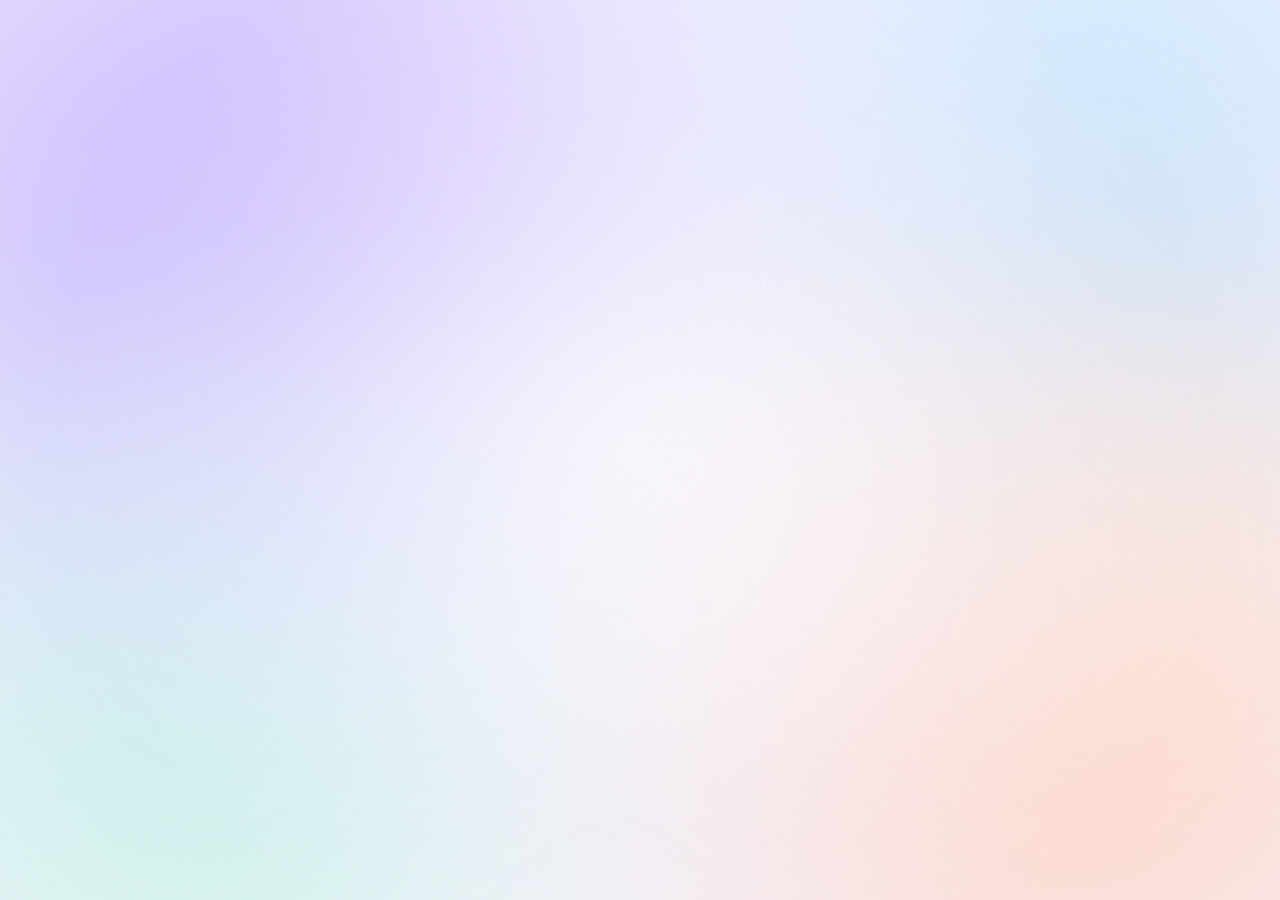
<file: aurora.html>
<!DOCTYPE html>
<html lang="en">
<head>
  <meta charset="UTF-8">
  <meta name="viewport" content="width=device-width, initial-scale=1.0">
  <title>Aurora Light — Pure Background</title>
  <style>
    /* ==========================================================================
       AURORA LIGHT — PURE ANIMATED BACKGROUND
       Color Palette:
       - Base: #F7F4FF
       - Lilac: #C9B8FF
       - Peach: #FFD3C2
       - Mint:  #BFF5E3
       - Sky:   #BFE3FF
       - Indigo Accent (10%): #4F46E5
       - Pink Accent (8%):    #F43F9D
       ========================================================================== */

    *, *::before, *::after {
      box-sizing: border-box;
      margin: 0;
      padding: 0;
    }

    html, body {
      width: 100%;
      height: 100%;
      overflow: hidden;
      background-color: #F7F4FF;
      user-select: none;
      -webkit-user-select: none;
    }

    /* Fullscreen Aurora Canvas Viewport */
    .aurora-viewport {
      position: fixed;
      inset: 0;
      width: 100vw;
      height: 100vh;
      overflow: hidden;
      background-color: #F7F4FF;
    }

    /* ─── 1. GRAIN TEXTURE (3% OPACITY) ─────────────────────────────────────── */
    .aurora-grain-overlay {
      position: absolute;
      inset: 0;
      width: 100%;
      height: 100%;
      pointer-events: none;
      z-index: 20;
      opacity: 0.03;
      background-image: url("data:image/svg+xml,%3Csvg viewBox='0 0 240 240' xmlns='http://www.w3.org/2000/svg'%3E%3Cfilter id='grainNoise'%3E%3CfeTurbulence type='fractalNoise' baseFrequency='0.85' numOctaves='3' stitchTiles='stitch'/%3E%3C/filter%3E%3Crect width='100%25' height='100%25' filter='url(%23grainNoise)'/%3E%3C/svg%3E");
    }

    /* ─── 2. CENTRAL RADIAL LIGHT GLOW ──────────────────────────────────────── */
    .aurora-centre-glow {
      position: absolute;
      inset: 0;
      width: 100%;
      height: 100%;
      pointer-events: none;
      z-index: 10;
      background: radial-gradient(circle at 50% 50%, rgba(255, 255, 255, 0.65) 0%, rgba(247, 244, 255, 0.3) 45%, transparent 75%);
    }

    /* ─── 3. LARGE BLURRED MESH BLOBS (BLUR 140PX) ──────────────────────────── */
    .aurora-mesh-stage {
      position: absolute;
      inset: 0;
      width: 100%;
      height: 100%;
      pointer-events: none;
      z-index: 1;
      filter: blur(140px);
      -webkit-filter: blur(140px);
      transform: translate3d(0, 0, 0);
    }

    .aurora-blob {
      position: absolute;
      border-radius: 50%;
      pointer-events: none;
      transform-origin: center center;
      will-change: transform;
      mix-blend-mode: soft-light;
    }

    /* Blob 1: Lilac — Top Left (Largest) */
    .blob-lilac {
      width: 800px;
      height: 800px;
      top: -160px;
      left: -160px;
      background: #C9B8FF;
      opacity: 0.88;
      animation: floatLilac 38s ease-in-out infinite alternate;
    }

    /* Blob 2: Peach — Bottom Right */
    .blob-peach {
      width: 720px;
      height: 720px;
      bottom: -150px;
      right: -150px;
      background: #FFD3C2;
      opacity: 0.85;
      animation: floatPeach 40s ease-in-out infinite alternate;
    }

    /* Blob 3: Mint — Bottom Left */
    .blob-mint {
      width: 640px;
      height: 640px;
      bottom: -120px;
      left: -120px;
      background: #BFF5E3;
      opacity: 0.86;
      animation: floatMint 36s ease-in-out infinite alternate;
    }

    /* Blob 4: Sky — Top Right */
    .blob-sky {
      width: 600px;
      height: 600px;
      top: -120px;
      right: -120px;
      background: #BFE3FF;
      opacity: 0.84;
      animation: floatSky 39s ease-in-out infinite alternate;
    }

    /* ─── 4. SUBTLE ACCENT GLOWS (INDIGO 10%, PINK 8%) ──────────────────────── */
    .aurora-accent {
      position: absolute;
      border-radius: 50%;
      pointer-events: none;
      transform-origin: center center;
      will-change: transform;
      mix-blend-mode: screen;
    }

    .accent-indigo {
      width: 360px;
      height: 360px;
      top: 32%;
      left: 36%;
      background: #4F46E5;
      opacity: 0.10;
      filter: blur(120px);
      -webkit-filter: blur(120px);
      animation: wanderIndigo 35s ease-in-out infinite alternate;
    }

    .accent-pink {
      width: 320px;
      height: 320px;
      bottom: 28%;
      right: 32%;
      background: #F43F9D;
      opacity: 0.08;
      filter: blur(110px);
      -webkit-filter: blur(110px);
      animation: wanderPink 38s ease-in-out infinite alternate;
    }

    /* ─── 5. SLOW WAVING AURORA RIBBON ──────────────────────────────────────── */
    .aurora-ribbon-wrap {
      position: absolute;
      inset: 0;
      width: 100%;
      height: 100%;
      pointer-events: none;
      z-index: 2;
      overflow: hidden;
      mix-blend-mode: soft-light;
    }

    .aurora-ribbon {
      position: absolute;
      width: 160vw;
      height: 380px;
      top: 38%;
      left: -30vw;
      background: linear-gradient(
        105deg,
        transparent 0%,
        rgba(201, 184, 255, 0.42) 22%,
        rgba(191, 245, 227, 0.50) 48%,
        rgba(255, 211, 194, 0.45) 74%,
        transparent 100%
      );
      filter: blur(75px);
      -webkit-filter: blur(75px);
      transform-origin: 50% 50%;
      will-change: transform;
      animation: sweepRibbon 36s ease-in-out infinite alternate;
    }

    .aurora-ribbon-secondary {
      position: absolute;
      width: 150vw;
      height: 280px;
      top: 48%;
      left: -25vw;
      background: linear-gradient(
        75deg,
        transparent 0%,
        rgba(191, 227, 255, 0.35) 28%,
        rgba(201, 184, 255, 0.38) 52%,
        rgba(191, 245, 227, 0.35) 76%,
        transparent 100%
      );
      filter: blur(85px);
      -webkit-filter: blur(85px);
      transform-origin: 50% 50%;
      will-change: transform;
      animation: sweepRibbonAlt 40s ease-in-out infinite alternate;
    }

    /* ─── 6. 12 FLOATING GLOWING PARTICLES ──────────────────────────────────── */
    .aurora-particles-layer {
      position: absolute;
      inset: 0;
      width: 100%;
      height: 100%;
      pointer-events: none;
      z-index: 5;
    }

    .particle {
      position: absolute;
      border-radius: 50%;
      will-change: transform;
      pointer-events: none;
    }

    .p-indigo {
      background: #4F46E5;
      box-shadow: 0 0 10px 2px rgba(79, 70, 229, 0.45);
    }

    .p-pink {
      background: #F43F9D;
      box-shadow: 0 0 10px 2px rgba(244, 63, 157, 0.45);
    }

    .p-yellow {
      background: #FDE047;
      box-shadow: 0 0 10px 2px rgba(253, 224, 71, 0.55);
    }

    /* 12 Particles with varied sizes, speeds, horizontal positions, and delays */
    .p-1  { width: 5px; height: 5px; left: 8%;  bottom: -30px; opacity: 0.24; animation: floatParticle 22s ease-in-out 0s infinite; }
    .p-2  { width: 8px; height: 8px; left: 16%; bottom: -30px; opacity: 0.28; animation: floatParticle 28s ease-in-out 4s infinite; }
    .p-3  { width: 4px; height: 4px; left: 25%; bottom: -30px; opacity: 0.22; animation: floatParticle 20s ease-in-out 1s infinite; }
    .p-4  { width: 9px; height: 9px; left: 34%; bottom: -30px; opacity: 0.30; animation: floatParticle 32s ease-in-out 7s infinite; }
    .p-5  { width: 6px; height: 6px; left: 43%; bottom: -30px; opacity: 0.25; animation: floatParticle 24s ease-in-out 2s infinite; }
    .p-6  { width: 7px; height: 7px; left: 52%; bottom: -30px; opacity: 0.27; animation: floatParticle 26s ease-in-out 9s infinite; }
    .p-7  { width: 5px; height: 5px; left: 61%; bottom: -30px; opacity: 0.23; animation: floatParticle 21s ease-in-out 3s infinite; }
    .p-8  { width: 10px; height: 10px; left: 70%; bottom: -30px; opacity: 0.29; animation: floatParticle 34s ease-in-out 6s infinite; }
    .p-9  { width: 6px; height: 6px; left: 78%; bottom: -30px; opacity: 0.25; animation: floatParticle 25s ease-in-out 11s infinite; }
    .p-10 { width: 4px; height: 4px; left: 86%; bottom: -30px; opacity: 0.21; animation: floatParticle 19s ease-in-out 5s infinite; }
    .p-11 { width: 8px; height: 8px; left: 93%; bottom: -30px; opacity: 0.28; animation: floatParticle 30s ease-in-out 8s infinite; }
    .p-12 { width: 5px; height: 5px; left: 49%; bottom: -30px; opacity: 0.24; animation: floatParticle 23s ease-in-out 13s infinite; }

    /* ─── 7. 60FPS GPU ANIMATION KEYFRAMES (35-40S LOOPS) ───────────────────── */
    
    /* Lilac Blob (38s full loop) */
    @keyframes floatLilac {
      0% {
        transform: translate3d(0, 0, 0) scale(1) rotate(0deg);
      }
      50% {
        transform: translate3d(75px, 55px, 0) scale(1.09) rotate(7deg);
      }
      100% {
        transform: translate3d(-45px, 90px, 0) scale(0.95) rotate(-5deg);
      }
    }

    /* Peach Blob (40s full loop) */
    @keyframes floatPeach {
      0% {
        transform: translate3d(0, 0, 0) scale(1) rotate(0deg);
      }
      50% {
        transform: translate3d(-70px, -60px, 0) scale(1.10) rotate(-6deg);
      }
      100% {
        transform: translate3d(55px, -80px, 0) scale(0.94) rotate(8deg);
      }
    }

    /* Mint Blob (36s full loop) */
    @keyframes floatMint {
      0% {
        transform: translate3d(0, 0, 0) scale(1);
      }
      50% {
        transform: translate3d(60px, -50px, 0) scale(1.08);
      }
      100% {
        transform: translate3d(-35px, 65px, 0) scale(0.96);
      }
    }

    /* Sky Blob (39s full loop) */
    @keyframes floatSky {
      0% {
        transform: translate3d(0, 0, 0) scale(1);
      }
      50% {
        transform: translate3d(-55px, 70px, 0) scale(1.11);
      }
      100% {
        transform: translate3d(45px, -45px, 0) scale(0.93);
      }
    }

    /* Subtle Indigo Accent Wandering (35s loop) */
    @keyframes wanderIndigo {
      0% {
        transform: translate3d(0, 0, 0) scale(1);
      }
      50% {
        transform: translate3d(-110px, 90px, 0) scale(1.22);
      }
      100% {
        transform: translate3d(130px, -70px, 0) scale(0.88);
      }
    }

    /* Subtle Pink Accent Wandering (38s loop) */
    @keyframes wanderPink {
      0% {
        transform: translate3d(0, 0, 0) scale(1);
      }
      50% {
        transform: translate3d(100px, -80px, 0) scale(1.20);
      }
      100% {
        transform: translate3d(-120px, 60px, 0) scale(0.85);
      }
    }

    /* Aurora Ribbon Primary Sweep (36s loop) */
    @keyframes sweepRibbon {
      0% {
        transform: translate3d(0, 0, 0) rotate(-6deg) scaleY(1);
      }
      50% {
        transform: translate3d(4vw, -45px, 0) rotate(3deg) scaleY(1.25);
      }
      100% {
        transform: translate3d(-5vw, 55px, 0) rotate(-4deg) scaleY(0.92);
      }
    }

    /* Aurora Ribbon Secondary Sweep (40s loop) */
    @keyframes sweepRibbonAlt {
      0% {
        transform: translate3d(0, 0, 0) rotate(5deg) scaleY(1);
      }
      50% {
        transform: translate3d(-6vw, 40px, 0) rotate(-3deg) scaleY(1.18);
      }
      100% {
        transform: translate3d(5vw, -50px, 0) rotate(4deg) scaleY(0.90);
      }
    }

    /* Floating Swaying Particles */
    @keyframes floatParticle {
      0% {
        transform: translate3d(0, 0, 0);
      }
      25% {
        transform: translate3d(18px, -28vh, 0);
      }
      50% {
        transform: translate3d(-14px, -58vh, 0);
      }
      75% {
        transform: translate3d(22px, -86vh, 0);
      }
      100% {
        transform: translate3d(-8px, -115vh, 0);
      }
    }

    /* ─── 8. PAUSE ANIMATIONS WHEN TAB IS HIDDEN ────────────────────────────── */
    body.tab-paused * {
      animation-play-state: paused !important;
    }

    /* ─── 9. PREFERS-REDUCED-MOTION (ACCESSIBILITY) ──────────────────────────── */
    @media (prefers-reduced-motion: reduce) {
      .aurora-blob,
      .aurora-accent,
      .aurora-ribbon,
      .aurora-ribbon-secondary,
      .particle {
        animation: none !important;
      }

      /* Peaceful, frozen fallback gradient */
      .aurora-mesh-stage {
        background: radial-gradient(circle at 18% 18%, #C9B8FF 0%, transparent 45%),
                    radial-gradient(circle at 82% 82%, #FFD3C2 0%, transparent 48%),
                    radial-gradient(circle at 18% 82%, #BFF5E3 0%, transparent 42%),
                    radial-gradient(circle at 82% 18%, #BFE3FF 0%, transparent 40%);
        filter: blur(80px);
        -webkit-filter: blur(80px);
      }

      .aurora-particles-layer,
      .aurora-ribbon-wrap {
        display: none !important;
      }
    }
  </style>
</head>
<body>
  <div class="aurora-viewport">
    <!-- 1. Faint Grain Texture (3% opacity) -->
    <div class="aurora-grain-overlay"></div>

    <!-- 2. Central Radial Light Glow -->
    <div class="aurora-centre-glow"></div>

    <!-- 3. Four Large Blurred Mesh Blobs (Blur 140px) -->
    <div class="aurora-mesh-stage">
      <div class="aurora-blob blob-lilac"></div>
      <div class="aurora-blob blob-peach"></div>
      <div class="aurora-blob blob-mint"></div>
      <div class="aurora-blob blob-sky"></div>
    </div>

    <!-- 4. Wandering Subtle Accent Glows (Indigo 10%, Pink 8%) -->
    <div class="aurora-accent accent-indigo"></div>
    <div class="aurora-accent accent-pink"></div>

    <!-- 5. Soft Wide Aurora Ribbon Wave -->
    <div class="aurora-ribbon-wrap">
      <div class="aurora-ribbon"></div>
      <div class="aurora-ribbon-secondary"></div>
    </div>

    <!-- 6. 12 Tiny Glowing Floating Particles -->
    <div class="aurora-particles-layer">
      <div class="particle p-indigo p-1"></div>
      <div class="particle p-pink   p-2"></div>
      <div class="particle p-yellow p-3"></div>
      <div class="particle p-indigo p-4"></div>
      <div class="particle p-pink   p-5"></div>
      <div class="particle p-yellow p-6"></div>
      <div class="particle p-indigo p-7"></div>
      <div class="particle p-pink   p-8"></div>
      <div class="particle p-yellow p-9"></div>
      <div class="particle p-indigo p-10"></div>
      <div class="particle p-pink   p-11"></div>
      <div class="particle p-yellow p-12"></div>
    </div>
  </div>

  <script>
    // Tab Visibility Performance Optimization:
    // Automatically pause all GPU transform animations when the browser tab is hidden/minimized
    document.addEventListener('visibilitychange', () => {
      if (document.hidden) {
        document.body.classList.add('tab-paused');
      } else {
        document.body.classList.remove('tab-paused');
      }
    });
  </script>
</body>
</html>
</file>
